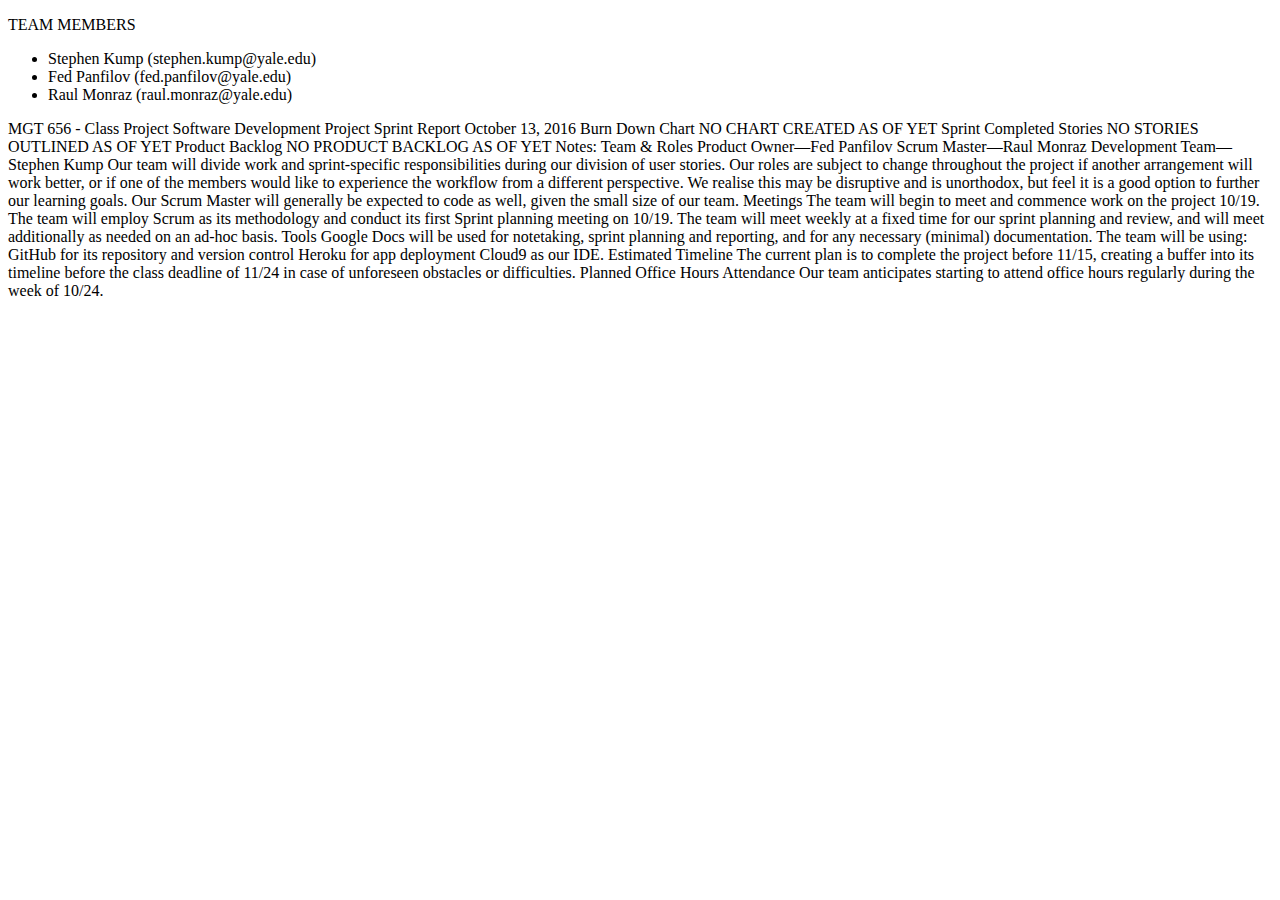
<file: ProjectReport.html>
<!doctype html>

<html lang="en">
    <head>
        <title> ProjectReport </title>
    </head>
    <body>
    
    <p> TEAM MEMBERS </p>
    <ul>
        <li>Stephen Kump (stephen.kump@yale.edu) </li>
        <li>Fed Panfilov (fed.panfilov@yale.edu)</li>
        <li>Raul Monraz (raul.monraz@yale.edu)</li>
    </ul>
MGT 656 - Class Project
Software Development Project Sprint Report

October 13, 2016



Burn Down Chart

NO CHART CREATED AS OF YET


Sprint Completed Stories

NO STORIES OUTLINED AS OF YET


Product Backlog

NO PRODUCT BACKLOG AS OF YET




Notes:

Team & Roles
Product Owner—Fed Panfilov
Scrum Master—Raul Monraz
Development Team—Stephen Kump

Our team will divide work and sprint-specific responsibilities during our division of user stories. Our roles are subject to change throughout the project if another arrangement will work better, or if one of the members would like to experience the workflow from a different perspective. We realise this may be disruptive and is unorthodox, but feel it is a good option to further our learning goals.
Our Scrum Master will generally be expected to code as well, given the small size of our team.



Meetings
The team will begin to meet and commence work on the project 10/19. The team will employ Scrum as its methodology and conduct its first Sprint planning meeting on 10/19. The team will meet weekly at a fixed time for our sprint planning and review, and will meet additionally as needed on an ad-hoc basis.

Tools
Google Docs will be used for notetaking, sprint planning and reporting, and for any necessary (minimal) documentation.
The team will be using:
GitHub for its repository and version control
Heroku for app deployment
Cloud9 as our IDE.

Estimated Timeline
The current plan is to complete the project before 11/15, creating a buffer into its timeline before the class deadline of 11/24 in case of unforeseen obstacles or difficulties.

Planned Office Hours Attendance
Our team anticipates starting to attend office hours regularly during the week of 10/24.



    
</body>
</html>
</file>
